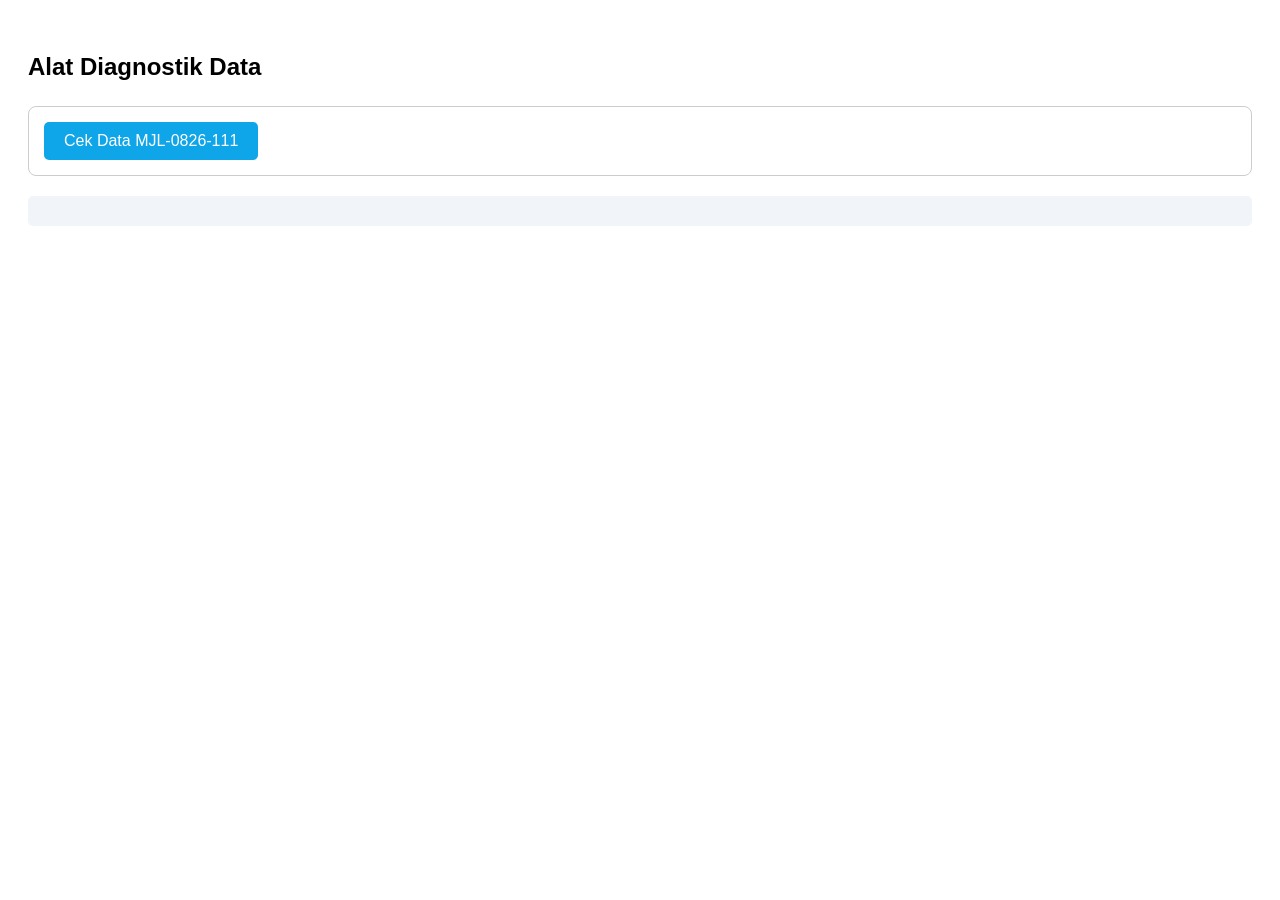
<file: fix_date.html>
<!DOCTYPE html>
<html lang="id">
<head>
    <meta charset="UTF-8">
    <meta name="viewport" content="width=device-width, initial-scale=1.0">
    <title>Cek Data Asli</title>
    <style>
        body { font-family: sans-serif; padding: 20px; line-height: 1.6; }
        .box { border: 1px solid #ccc; padding: 15px; border-radius: 8px; margin-bottom: 20px; }
        button { padding: 10px 20px; background: #0ea5e9; color: white; border: none; border-radius: 5px; cursor: pointer; font-size: 16px; }
        #log { background: #f1f5f9; padding: 15px; border-radius: 5px; max-height: 500px; overflow-y: auto; font-family: monospace; white-space: pre-wrap; font-size: 14px; }
    </style>
</head>
<body>
    <h2>Alat Diagnostik Data</h2>
    <div class="box">
        <button id="btn-cek">Cek Data MJL-0826-111</button>
    </div>
    <div id="log"></div>
    <script>
        function log(msg) {
            const l = document.getElementById('log');
            l.innerHTML += msg + '<br>';
        }
        document.getElementById('btn-cek').addEventListener('click', function() {
            log('Mencari data MJL-0826-111...');
            let data = JSON.parse(localStorage.getItem('db_pemasukan') || '[]');
            let found = false;
            data.forEach(trx => {
                if (trx.id === 'MJL-0826-111' || trx.id === 'MJL-0826-110') {
                    log('=================');
                    log('ID: ' + trx.id);
                    log('DATE RAW: "' + trx.date + '"');
                    log('TYPE: ' + typeof trx.date);
                    log('FULL JSON: ' + JSON.stringify(trx));
                    found = true;
                }
            });
            if (!found) log('Data tidak ditemukan di db_pemasukan!');
        });
    </script>
</body>
</html>
</file>
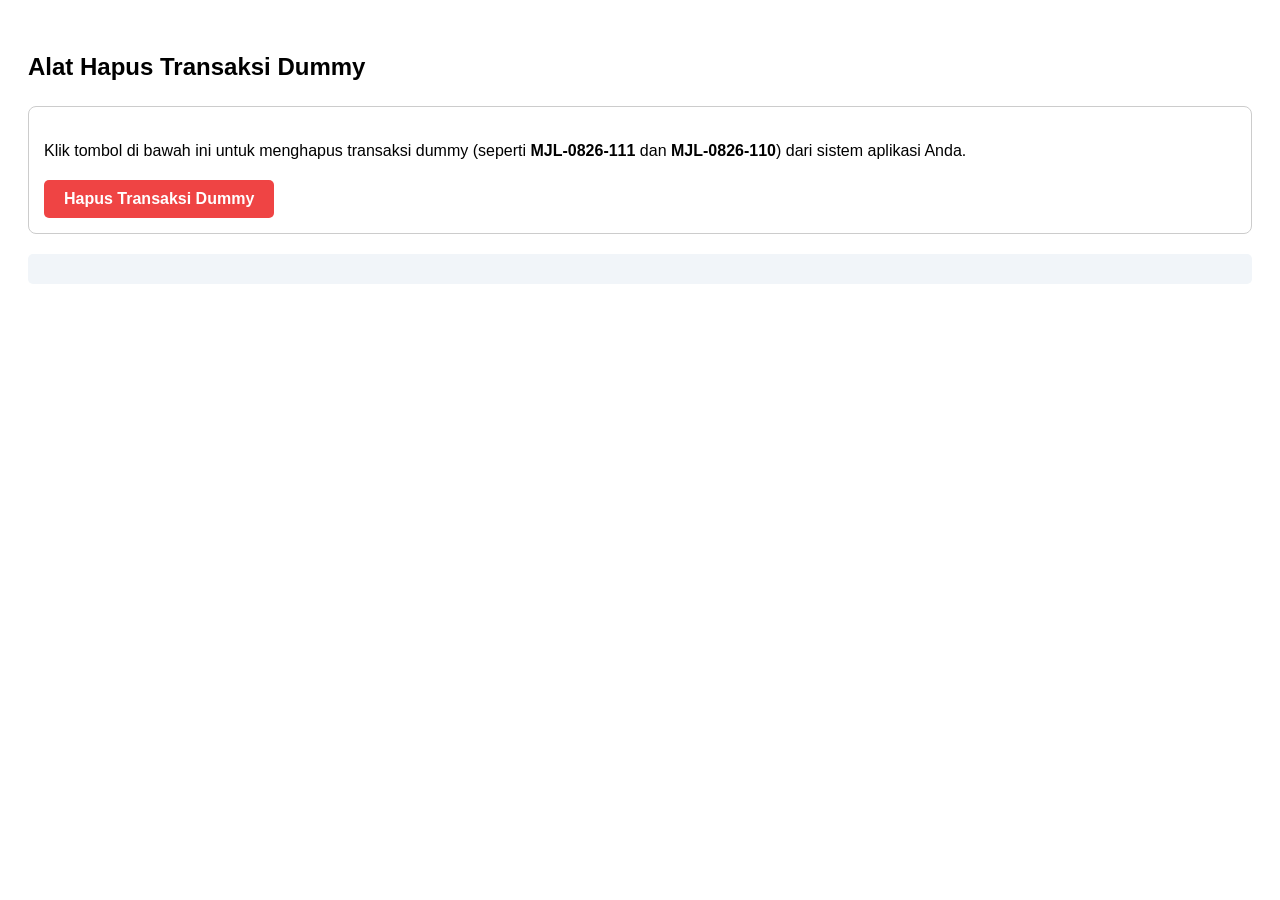
<file: hapus_dummy.html>
<!DOCTYPE html>
<html lang="id">
<head>
    <meta charset="UTF-8">
    <meta name="viewport" content="width=device-width, initial-scale=1.0">
    <title>Hapus Data Dummy</title>
    <style>
        body { font-family: sans-serif; padding: 20px; line-height: 1.6; }
        .box { border: 1px solid #ccc; padding: 15px; border-radius: 8px; margin-bottom: 20px; }
        button { padding: 10px 20px; background: #ef4444; color: white; border: none; border-radius: 5px; cursor: pointer; font-size: 16px; font-weight: bold; }
        #log { background: #f1f5f9; padding: 15px; border-radius: 5px; max-height: 500px; overflow-y: auto; font-family: monospace; white-space: pre-wrap; font-size: 14px; }
    </style>
</head>
<body>
    <h2>Alat Hapus Transaksi Dummy</h2>
    <div class="box">
        <p>Klik tombol di bawah ini untuk menghapus transaksi dummy (seperti <b>MJL-0826-111</b> dan <b>MJL-0826-110</b>) dari sistem aplikasi Anda.</p>
        <button id="btn-hapus">Hapus Transaksi Dummy</button>
    </div>
    <div id="log"></div>
    <script>
        function log(msg) {
            const l = document.getElementById('log');
            l.innerHTML += msg + '<br>';
        }
        document.getElementById('btn-hapus').addEventListener('click', function() {
            log('Mencari data dummy di db_pemasukan...');
            let data = JSON.parse(localStorage.getItem('db_pemasukan') || '[]');
            let initialLength = data.length;
            
            // Filter out dummy IDs
            const dummyIDs = ['MJL-0826-111', 'MJL-0826-110'];
            let newData = data.filter(trx => !dummyIDs.includes(trx.id));
            
            let deletedCount = initialLength - newData.length;
            
            if (deletedCount > 0) {
                localStorage.setItem('db_pemasukan', JSON.stringify(newData));
                log('Berhasil menghapus ' + deletedCount + ' transaksi dummy dari db_pemasukan.');
                
                // Jika ingin menghapus semua database untuk reset bersih (hapus komentar di bawah ini):
                // localStorage.removeItem('db_pemasukan');
                // localStorage.removeItem('db_pengeluaran');
                // log('Semua data pemasukan dan pengeluaran telah direset total!');
                
                log('<br><b style="color:green;">Selesai! Silakan buka kembali aplikasi (index.html) dan periksa laporan Anda.</b>');
            } else {
                log('Tidak ditemukan transaksi dummy tersebut di db_pemasukan. (Mungkin sudah terhapus atau ID-nya berbeda).');
                log('<br>Jika Anda ingin mereset/menghapus <b>SELURUH</b> transaksi, Anda bisa mengedit file ini (hapus_dummy.html) dan menjalankan baris reset total.');
            }
        });
    </script>
</body>
</html>
</file>
